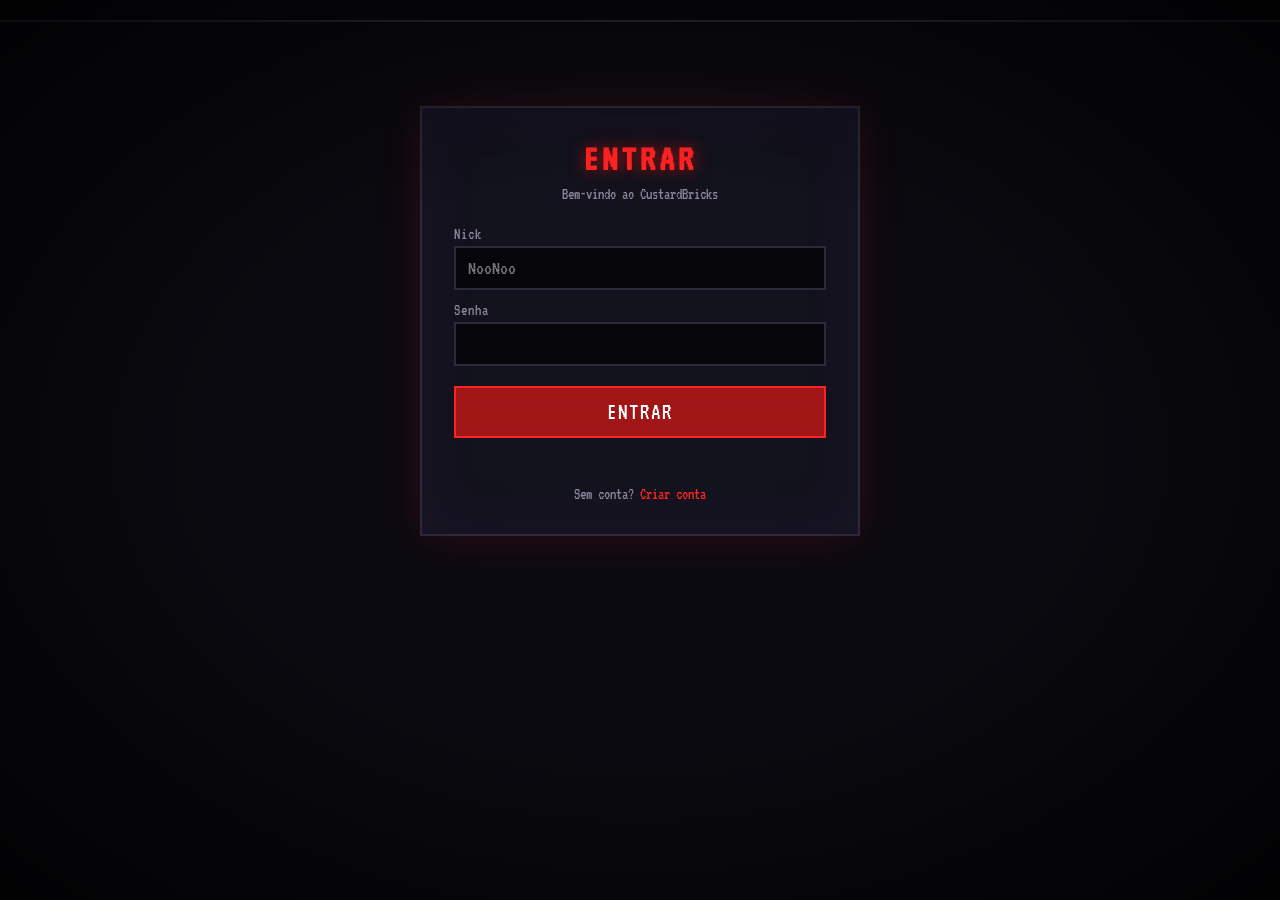
<file: index.html>
<!DOCTYPE html>
<html lang="pt-BR"><head>
<meta charset="UTF-8"><title>CustardBricks — Home</title>
<link href="https://fonts.googleapis.com/css2?family=VT323&display=swap" rel="stylesheet">
<link rel="stylesheet" href="app.css">
<style>
.hero-v5{position:relative;min-height:380px;border:2px solid var(--border);background:#0a0612;overflow:hidden;margin-bottom:28px;display:flex;align-items:flex-end;padding:36px}
.hero-v5::before{content:"";position:absolute;inset:0;background:
  radial-gradient(circle at 20% 30%,rgba(255,34,34,.35),transparent 45%),
  radial-gradient(circle at 80% 70%,rgba(123,47,190,.45),transparent 45%),
  radial-gradient(circle at 50% 100%,rgba(63,161,75,.15),transparent 40%);
  animation:heroPulse 8s ease-in-out infinite alternate}
@keyframes heroPulse{0%{filter:brightness(1)}100%{filter:brightness(1.35)}}
.hero-v5::after{content:"";position:absolute;inset:0;background:
  repeating-linear-gradient(45deg,transparent 0,transparent 12px,rgba(255,34,34,.03) 12px,rgba(255,34,34,.03) 13px);pointer-events:none}
.hero-content{position:relative;z-index:2;max-width:640px}
.hero-eyebrow{display:inline-block;padding:3px 12px;background:rgba(255,34,34,.15);border:1px solid var(--red);color:var(--red);font-size:14px;letter-spacing:3px;margin-bottom:14px}
.hero-v5 h2{font-size:52px;margin:0 0 10px;color:#fff;text-shadow:0 0 24px var(--red),0 0 48px var(--purple);letter-spacing:2px;line-height:1.05}
.hero-v5 p{color:var(--text);font-size:20px;margin:0 0 22px;line-height:1.4;max-width:520px}
.hero-actions{display:flex;gap:10px;flex-wrap:wrap}
.hero-actions .btn{padding:12px 26px;font-size:22px}
.stats-bar{display:grid;grid-template-columns:repeat(4,1fr);gap:2px;background:var(--border);border:2px solid var(--border);margin-bottom:32px}
@media(max-width:720px){.stats-bar{grid-template-columns:repeat(2,1fr)}}
.stat-cell{background:var(--bg2);padding:18px 20px;text-align:center;transition:.2s}
.stat-cell:hover{background:var(--bg3)}
.stat-num{font-size:34px;color:var(--red);text-shadow:0 0 12px var(--red-dark);letter-spacing:1px}
.stat-lbl{font-size:14px;color:var(--text-dim);letter-spacing:2px;margin-top:2px}
.sec-hd{display:flex;justify-content:space-between;align-items:center;margin:34px 0 16px;padding-left:12px;border-left:4px solid var(--red)}
.sec-hd h2{font-size:26px;letter-spacing:2px;margin:0;color:var(--text)}
.sec-hd .link{color:var(--purple);font-size:16px;cursor:pointer;letter-spacing:1px;transition:.15s}
.sec-hd .link:hover{color:var(--red);text-shadow:0 0 6px var(--red)}
.cat-badge{display:inline-block;font-size:12px;padding:2px 9px;background:rgba(123,47,190,.2);border:1px solid var(--purple);color:var(--purple);letter-spacing:1px;margin-left:8px}
.game-card-v5{background:var(--bg2);border:2px solid var(--border);overflow:hidden;cursor:pointer;transition:.2s;position:relative;display:flex;flex-direction:column}
.game-card-v5:hover{border-color:var(--red);transform:translateY(-4px);box-shadow:0 10px 30px rgba(255,34,34,.3)}
.game-thumb-v5{height:140px;position:relative;overflow:hidden}
.game-thumb-v5::after{content:"";position:absolute;inset:0;background:radial-gradient(ellipse at center,transparent 30%,rgba(0,0,0,.6) 100%);pointer-events:none}
.game-thumb-v5 .initial{position:absolute;inset:0;display:flex;align-items:center;justify-content:center;font-size:78px;font-weight:bold;color:#fff;text-shadow:0 6px 20px rgba(0,0,0,.8);z-index:1}
.game-info-v5{padding:14px 16px;flex:1;display:flex;flex-direction:column}
.game-name-v5{color:var(--red);font-size:21px;margin:0 0 4px;letter-spacing:1px;overflow:hidden;text-overflow:ellipsis;white-space:nowrap}
.game-author-v5{color:var(--text-dim);font-size:14px;margin-bottom:8px}
.game-meta-v5{display:flex;gap:12px;color:var(--text-dim);font-size:14px;margin-top:auto;align-items:center}
.game-meta-v5 .stat{display:flex;align-items:center;gap:3px}
.play-btn-v5{width:100%;padding:9px;background:var(--red-dark);border:none;border-top:2px solid var(--red);color:#fff;font-size:19px;letter-spacing:2px;cursor:pointer;transition:.15s;font-family:inherit}
.game-card-v5:hover .play-btn-v5{background:var(--red);box-shadow:0 -4px 20px rgba(255,34,34,.4)}
.how-grid{display:grid;grid-template-columns:repeat(auto-fill,minmax(240px,1fr));gap:14px}
.how-card{background:var(--bg2);border:2px solid var(--border);padding:20px;transition:.15s}
.how-card:hover{border-color:var(--purple)}
.how-card .num{font-size:42px;color:var(--red);text-shadow:0 0 16px var(--red-dark);line-height:1}
.how-card h4{margin:6px 0;color:var(--text);font-size:19px;letter-spacing:1px}
.how-card p{margin:0;color:var(--text-dim);font-size:15px;line-height:1.4}
</style>
</head><body>
<nav id="topnav" class="topnav"></nav>
<main class="page">

<div id="authView" style="display:none;">
  <div class="auth-card">
    <h1 id="aTitle">ENTRAR</h1>
    <p class="sub" id="aSub">Bem-vindo ao CustardBricks</p>
    <div class="field"><label>Nick</label><input type="text" id="aUser" maxlength="20" placeholder="NooNoo"></div>
    <div class="field" id="aEmailF" style="display:none;"><label>Email</label><input type="email" id="aEmail" maxlength="60"></div>
    <div class="field"><label>Senha</label><input type="password" id="aPass" maxlength="32"></div>
    <button class="btn primary" id="aBtn" style="width:100%;padding:12px;font-size:24px;margin-top:8px;">ENTRAR</button>
    <div class="auth-msg" id="aMsg"></div>
    <div class="auth-switch"><span id="aSwitchT">Sem conta?</span> <a id="aSwitchL">Criar conta</a></div>
  </div>
</div>

<div id="homeView" style="display:none;">
  <div class="hero-v5" id="hero"></div>
  <div class="stats-bar" id="statsBar"></div>

  <div class="sec-hd"><h2>🔥 EM DESTAQUE</h2><span class="link" onclick="location.href='descobrir.html'">Ver todos →</span></div>
  <div class="games-grid" id="featured"></div>

  <div class="sec-hd"><h2>🆕 RECENTES</h2><span class="link" onclick="location.href='descobrir.html'">Ver todos →</span></div>
  <div class="games-grid" id="recent"></div>

  <div class="sec-hd"><h2>👑 OFICIAIS</h2></div>
  <div class="games-grid" id="official"></div>

  <div class="sec-hd"><h2>🎮 COMO FUNCIONA</h2></div>
  <div class="how-grid">
    <div class="how-card"><div class="num">01</div><h4>Jogue</h4><p>Escolha um jogo do feed e colete custards para ganhar recompensas reais.</p></div>
    <div class="how-card"><div class="num">02</div><h4>Customize</h4><p>Gaste seus Custards no Mercado para desbloquear corpos, rostos, chapéus e efeitos.</p></div>
    <div class="how-card"><div class="num">03</div><h4>Crie</h4><p>Abra o Studio 3D e monte seu próprio mundo. Importe modelos GLB e escreva scripts em tempo real.</p></div>
    <div class="how-card"><div class="num">04</div><h4>Compartilhe</h4><p>Publique seu jogo com um clique. Qualquer pessoa na plataforma pode jogar.</p></div>
  </div>
</div>
</main>
<script src="core.js"></script>
<script src="shared.js"></script>
<script>
(function () {
  let mode = 'login';
  const $ = id => document.getElementById(id);

  function renderAuth() {
    $('aMsg').textContent = '';
    $('aTitle').textContent = mode === 'login' ? 'ENTRAR' : 'CRIAR CONTA';
    $('aSub').textContent = mode === 'login' ? 'Bem-vindo ao CustardBricks' : 'Junte-se e ganhe 500 Custards';
    $('aBtn').textContent = mode === 'login' ? 'ENTRAR' : 'REGISTRAR';
    $('aEmailF').style.display = mode === 'register' ? 'block' : 'none';
    $('aSwitchT').textContent = mode === 'login' ? 'Sem conta?' : 'Já tem conta?';
    $('aSwitchL').textContent = mode === 'login' ? 'Criar conta' : 'Entrar';
  }
  $('aSwitchL').onclick = () => { mode = mode === 'login' ? 'register' : 'login'; renderAuth(); };
  $('aBtn').onclick = () => {
    const u = $('aUser').value.trim(), e = $('aEmail').value.trim(), p = $('aPass').value;
    const r = mode === 'login' ? CORE.login(u, p) : CORE.register(u, e, p);
    if (!r.ok) { $('aMsg').textContent = r.error; return; }
    toast(mode === 'login' ? 'Bem-vindo de volta!' : 'Conta criada! +500 Custards', true);
    route();
  };
  ['aUser','aPass','aEmail'].forEach(id => $(id).addEventListener('keydown', ev => { if (ev.key === 'Enter') $('aBtn').click(); }));

  const COLORS = ['#7b2fbe','#ff2222','#3fa14b','#e8d347','#e8b347','#4a1a72'];
  const colorFor = (id) => COLORS[(id||'').length % COLORS.length];

  function gameCard(g) {
    const bg = colorFor(g.id);
    const initial = (g.name || '?')[0].toUpperCase();
    const cat = g.category || 'Adventure';
    return `<div class="game-card-v5" onclick="play('${g.id}')">
      <div class="game-thumb-v5" style="background:linear-gradient(135deg,${bg},#1a1a26);">
        <span class="initial">${initial}</span>
      </div>
      <div class="game-info-v5">
        <h3 class="game-name-v5">${escapeHTML(g.name)}</h3>
        <div class="game-author-v5">por @${escapeHTML(g.author)}<span class="cat-badge">${cat}</span></div>
        <div class="game-meta-v5">
          <span class="stat">▶ ${g.plays||0}</span>
          <span class="stat">♥ ${g.likes||0}</span>
          ${g.official ? '<span style="color:var(--red);margin-left:auto;font-size:12px;letter-spacing:1px">OFICIAL</span>' : ''}
        </div>
      </div>
      <button class="play-btn-v5">▶ JOGAR</button>
    </div>`;
  }

  window.play = function (id) {
    CORE.incrementPlays(id);
    CORE.setSelectedGame(id);
    location.href = 'engine.html';
  };

  function renderHome() {
    const games = CORE.getGames();
    const hero = games[0];
    if (hero) {
      $('hero').innerHTML = `
        <div class="hero-content">
          <span class="hero-eyebrow">⭐ DESTAQUE</span>
          <h2>${escapeHTML(hero.name)}</h2>
          <p>${escapeHTML(hero.description || 'Explore este mundo 3D.')}</p>
          <div class="hero-actions">
            <button class="btn primary" onclick="play('${hero.id}')">▶ JOGAR AGORA</button>
            <button class="btn" onclick="location.href='studio.html'">🛠 CRIAR MEU JOGO</button>
          </div>
        </div>`;
    }
    const totalGames = games.length;
    const totalPlays = games.reduce((s,g) => s + (g.plays||0), 0);
    const totalCustards = CORE.getCustards();
    const myGames = CORE.getMyGames().length;
    $('statsBar').innerHTML = `
      <div class="stat-cell"><div class="stat-num">${totalGames}</div><div class="stat-lbl">JOGOS</div></div>
      <div class="stat-cell"><div class="stat-num">${totalPlays}</div><div class="stat-lbl">PARTIDAS</div></div>
      <div class="stat-cell"><div class="stat-num" style="color:var(--gold);text-shadow:0 0 12px rgba(232,179,71,.5)">${totalCustards}</div><div class="stat-lbl">SEUS CUSTARDS</div></div>
      <div class="stat-cell"><div class="stat-num" style="color:var(--purple)">${myGames}</div><div class="stat-lbl">SEUS JOGOS</div></div>
    `;
    $('featured').innerHTML = games.slice(0, 4).map(gameCard).join('') || '<div class="empty" style="grid-column:1/-1">Sem jogos ainda. Crie no Studio!</div>';
    $('recent').innerHTML = games.slice(4, 8).map(gameCard).join('') || '<div class="empty" style="grid-column:1/-1">Nenhum jogo recente.</div>';
    const officials = games.filter(g => g.official);
    $('official').innerHTML = officials.length ? officials.map(gameCard).join('') : '<div class="empty" style="grid-column:1/-1">Sem jogos oficiais.</div>';
  }

  function route() {
    const u = CORE.getCurrentUser();
    if (u) {
      $('authView').style.display = 'none';
      $('homeView').style.display = 'block';
      renderHome();
    } else {
      $('authView').style.display = 'block';
      $('homeView').style.display = 'none';
      renderAuth();
    }
    // Sempre renderiza o menu (agora ele mostra o botão "Entrar" se deslogado)
    renderNav();
  }
  route();
  window.addEventListener('focus', () => { if (CORE.getCurrentUser()) { renderNav(); route(); } });
})();
</script>
</body></html>
</file>
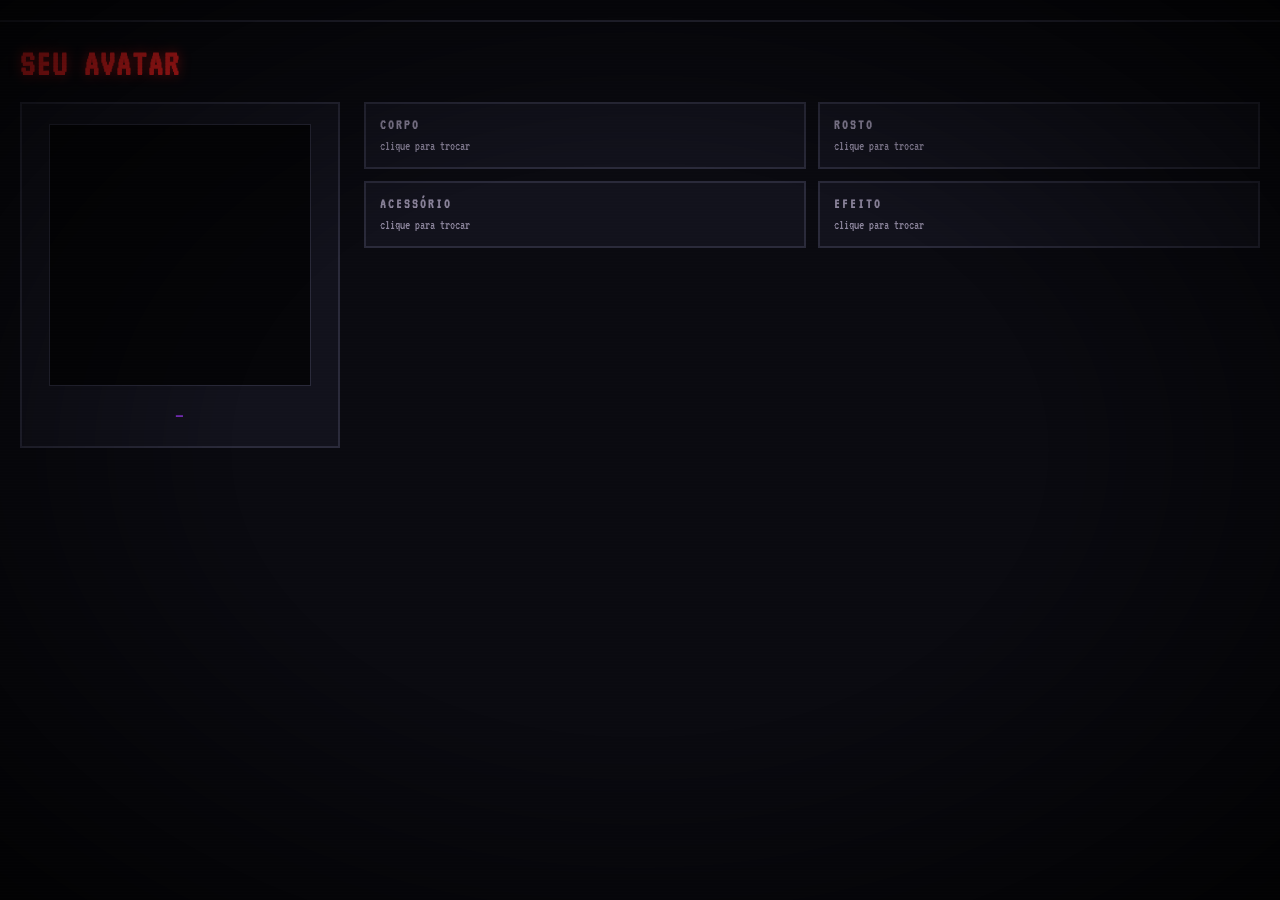
<file: avatar.html>
<!DOCTYPE html>
<html lang="pt-BR"><head>
<meta charset="UTF-8"><title>Avatar — CustardBricks</title>
<link href="https://fonts.googleapis.com/css2?family=VT323&display=swap" rel="stylesheet">
<link rel="stylesheet" href="app.css">
</head><body>
<nav id="topnav" class="topnav"></nav>
<main class="page">
  <h1>SEU AVATAR</h1>
  <div class="avatar-layout">
    <div class="avatar-box">
      <canvas id="avatarCanvas" width="260" height="260"></canvas>
      <div class="avatar-name" id="avatarName">—</div>
    </div>
    <div class="slots-panel">
      <div class="slot" data-slot="body"><h4>CORPO</h4><div id="slot-body"></div><div class="hint">clique para trocar</div></div>
      <div class="slot" data-slot="face"><h4>ROSTO</h4><div id="slot-face"></div><div class="hint">clique para trocar</div></div>
      <div class="slot" data-slot="accessory"><h4>ACESSÓRIO</h4><div id="slot-accessory"></div><div class="hint">clique para trocar</div></div>
      <div class="slot" data-slot="effect"><h4>EFEITO</h4><div id="slot-effect"></div><div class="hint">clique para trocar</div></div>
    </div>
  </div>
</main>
<div class="modal-bg" id="invModal">
  <div class="modal-card">
    <div class="modal-hd"><h2 id="invTitle">ESCOLHER</h2><button class="modal-close" onclick="document.getElementById('invModal').classList.remove('show')">✕</button></div>
    <div class="modal-bd"><div class="inventory-grid" id="invGrid"></div></div>
  </div>
</div>
<script src="core.js"></script>
<script src="shared.js"></script>
<script>
(function () {
  const canvas = document.getElementById('avatarCanvas');
  const ctx = canvas.getContext('2d');
  let pickerSlot = null;

  function draw() {
    const av = CORE.getAvatar();
    const W = canvas.width, H = canvas.height;
    ctx.clearRect(0,0,W,H);
    ctx.fillStyle = '#050508'; ctx.fillRect(0,0,W,H);
    ctx.strokeStyle = 'rgba(123,47,190,.12)';
    for (let i=0;i<W;i+=20){ ctx.beginPath(); ctx.moveTo(i,0); ctx.lineTo(i,H); ctx.stroke(); ctx.beginPath(); ctx.moveTo(0,i); ctx.lineTo(W,i); ctx.stroke(); }
    const cx = W/2, cy = H/2 + 10, R = 70;
    // Effects behind
    if (av.effect === 'fx_glow') { const g = ctx.createRadialGradient(cx,cy,20,cx,cy,110); g.addColorStop(0,'rgba(123,47,190,.7)'); g.addColorStop(1,'rgba(123,47,190,0)'); ctx.fillStyle=g; ctx.fillRect(0,0,W,H); }
    if (av.effect === 'fx_fire') { const g = ctx.createRadialGradient(cx,cy,20,cx,cy,130); g.addColorStop(0,'rgba(255,100,0,.55)'); g.addColorStop(1,'rgba(255,0,0,0)'); ctx.fillStyle=g; ctx.fillRect(0,0,W,H); }
    // Shadow
    ctx.fillStyle = 'rgba(0,0,0,.5)'; ctx.beginPath(); ctx.ellipse(cx, cy+R+10, R*.9, R*.25, 0, 0, Math.PI*2); ctx.fill();
    const color = (CORE.getMarketItem(av.body)||{}).color || '#7b2fbe';
    // Ears
    ctx.fillStyle = color; ctx.strokeStyle = '#000'; ctx.lineWidth = 3;
    ctx.beginPath(); ctx.arc(cx - R*.65, cy - R*.65, R*.22, 0, Math.PI*2); ctx.fill(); ctx.stroke();
    ctx.beginPath(); ctx.arc(cx + R*.65, cy - R*.65, R*.22, 0, Math.PI*2); ctx.fill(); ctx.stroke();
    // Body
    ctx.fillStyle = color; ctx.beginPath(); ctx.arc(cx,cy,R,0,Math.PI*2); ctx.fill(); ctx.stroke();
    // Face white
    ctx.fillStyle = 'rgba(255,255,255,.95)'; ctx.beginPath(); ctx.arc(cx, cy+8, R*.72, 0, Math.PI*2); ctx.fill();
    // Eyes + mouth
    ctx.fillStyle = '#000';
    if (av.face === 'face_bloody') { ctx.shadowColor='#f00'; ctx.shadowBlur=15; ctx.fillStyle='#f00'; }
    else if (av.face === 'face_glitch') { ctx.fillStyle='#f0f'; }
    ctx.beginPath(); ctx.arc(cx-R*.25, cy-R*.05, R*.11, 0, Math.PI*2); ctx.arc(cx+R*.25, cy-R*.05, R*.11, 0, Math.PI*2); ctx.fill();
    ctx.shadowBlur = 0;
    ctx.strokeStyle = av.face==='face_creepy'?'#a00':'#000';
    ctx.lineWidth = R*.09;
    ctx.beginPath(); ctx.arc(cx, cy+R*.15, R*.3, .15*Math.PI, .85*Math.PI); ctx.stroke();
    // Accessory
    ctx.strokeStyle = '#ddd'; ctx.fillStyle = '#ddd'; ctx.lineWidth = 3;
    if (av.accessory === 'acc_antenna') {
      ctx.beginPath(); ctx.moveTo(cx, cy-R*1.1); ctx.lineTo(cx, cy-R*1.8); ctx.stroke();
      ctx.beginPath(); ctx.arc(cx, cy-R*1.85, R*.13, 0, Math.PI*2); ctx.fill();
    } else if (av.accessory === 'acc_hat') {
      ctx.fillStyle = '#1a1a1a';
      ctx.fillRect(cx-R*.55, cy-R*1.35, R*1.1, R*.15);
      ctx.fillRect(cx-R*.4, cy-R*2.1, R*.8, R*.7);
    } else if (av.accessory === 'acc_horns') {
      ctx.fillStyle = '#a00';
      ctx.beginPath(); ctx.moveTo(cx-R*.55, cy-R*.85); ctx.lineTo(cx-R*.75, cy-R*1.6); ctx.lineTo(cx-R*.3, cy-R*.95); ctx.closePath(); ctx.fill();
      ctx.beginPath(); ctx.moveTo(cx+R*.55, cy-R*.85); ctx.lineTo(cx+R*.75, cy-R*1.6); ctx.lineTo(cx+R*.3, cy-R*.95); ctx.closePath(); ctx.fill();
    } else if (av.accessory === 'acc_crown') {
      ctx.fillStyle = '#e8b347';
      ctx.beginPath(); ctx.moveTo(cx-R*.55, cy-R*1.05); ctx.lineTo(cx-R*.55, cy-R*1.65); ctx.lineTo(cx-R*.25, cy-R*1.35); ctx.lineTo(cx, cy-R*1.75); ctx.lineTo(cx+R*.25, cy-R*1.35); ctx.lineTo(cx+R*.55, cy-R*1.65); ctx.lineTo(cx+R*.55, cy-R*1.05); ctx.closePath(); ctx.fill();
    } else if (av.accessory === 'acc_halo') {
      ctx.strokeStyle = '#ffd700'; ctx.lineWidth = 4; ctx.shadowColor='#ffd700'; ctx.shadowBlur=20;
      ctx.beginPath(); ctx.ellipse(cx, cy-R*1.55, R*.4, R*.15, 0, 0, Math.PI*2); ctx.stroke(); ctx.shadowBlur = 0;
    }
  }

  function renderSlot(slot) {
    const av = CORE.getAvatar();
    const item = CORE.getMarketItem(av[slot]);
    if (!item) return;
    const el = document.getElementById('slot-'+slot);
    if (item.icon === 'swatch') el.innerHTML = `<span class="swatch" style="background:${item.color}"></span><div class="item-name">${escapeHTML(item.name)}</div>`;
    else el.innerHTML = `<span class="item-icon">${item.icon}</span><div class="item-name">${escapeHTML(item.name)}</div>`;
  }

  function openPicker(slot) {
    pickerSlot = slot;
    const av = CORE.getAvatar();
    const inv = CORE.getInventory();
    const items = CORE.MARKET_ITEMS.filter(i => i.slot === slot && inv.includes(i.id));
    document.getElementById('invTitle').textContent = 'ESCOLHER ' + slot.toUpperCase();
    const grid = document.getElementById('invGrid');
    grid.innerHTML = items.map(i => {
      const eq = i.id === av[slot];
      const iconHTML = i.icon === 'swatch' ? `<span class="swatch" style="background:${i.color}"></span>` : `<span class="icon">${i.icon}</span>`;
      return `<div class="inv-item ${eq?'equipped':''}" data-id="${i.id}">${iconHTML}<div class="name">${escapeHTML(i.name)}</div></div>`;
    }).join('') || '<div class="empty" style="grid-column:1/-1">Nenhum item nesta categoria. Compre no Mercado!</div>';
    grid.querySelectorAll('.inv-item').forEach(el => el.onclick = () => {
      const r = CORE.equipItem(el.dataset.id);
      if (r.ok) { toast('Equipado!', true); document.getElementById('invModal').classList.remove('show'); draw(); renderSlot(slot); renderNav(); }
      else toast(r.error, false);
    });
    document.getElementById('invModal').classList.add('show');
  }

  document.querySelectorAll('.slot').forEach(s => s.onclick = () => openPicker(s.dataset.slot));
  const u = CORE.getCurrentUser();
  document.getElementById('avatarName').textContent = '@' + u.username;
  ['body','face','accessory','effect'].forEach(renderSlot);
  draw();
})();
</script>
</body></html>
</file>
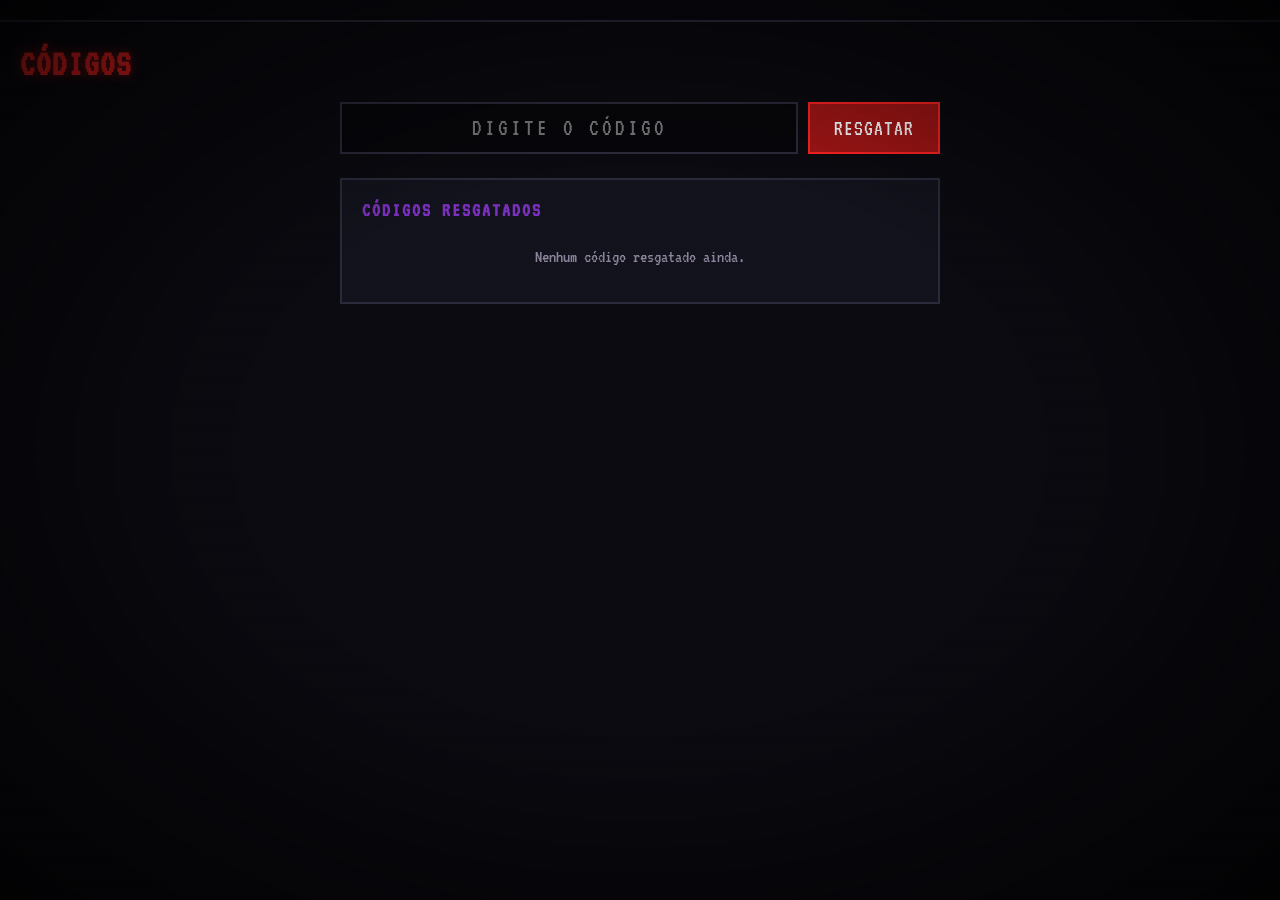
<file: codigos.html>
<!DOCTYPE html>
<html lang="pt-BR"><head>
<meta charset="UTF-8"><title>Códigos — CustardBricks</title>
<link href="https://fonts.googleapis.com/css2?family=VT323&display=swap" rel="stylesheet">
<link rel="stylesheet" href="app.css">
</head><body>
<nav id="topnav" class="topnav"></nav>
<main class="page">
  <h1>CÓDIGOS</h1>
  <div class="codes-layout">
    <div class="code-input-row">
      <input class="code-input" id="code" placeholder="DIGITE O CÓDIGO" maxlength="20">
      <button class="btn primary" id="btn" style="padding:0 24px;font-size:22px;">RESGATAR</button>
    </div>
    <div class="redeemed-list">
      <h3>CÓDIGOS RESGATADOS</h3>
      <div id="list"></div>
    </div>
  </div>
</main>
<script src="core.js"></script>
<script src="shared.js"></script>
<script>
(function () {
  function render() {
    const list = CORE.getRedeemedCodes();
    document.getElementById('list').innerHTML = list.length
      ? list.map(c => `<div class="redeemed-item"><span>${escapeHTML(c)}</span><span style="color:var(--ok)">✓</span></div>`).join('')
      : '<div style="color:var(--text-dim);text-align:center;padding:16px;">Nenhum código resgatado ainda.</div>';
  }
  function redeem() {
    const r = CORE.redeemCode(document.getElementById('code').value);
    if (r.ok) { toast(`+${r.custards} Custards! Saldo: ${r.balance}`, true); document.getElementById('code').value = ''; render(); renderNav(); }
    else toast(r.error, false);
  }
  document.getElementById('btn').onclick = redeem;
  document.getElementById('code').addEventListener('keydown', e => { if (e.key === 'Enter') redeem(); });
  render();
})();
</script>
</body></html>
</file>
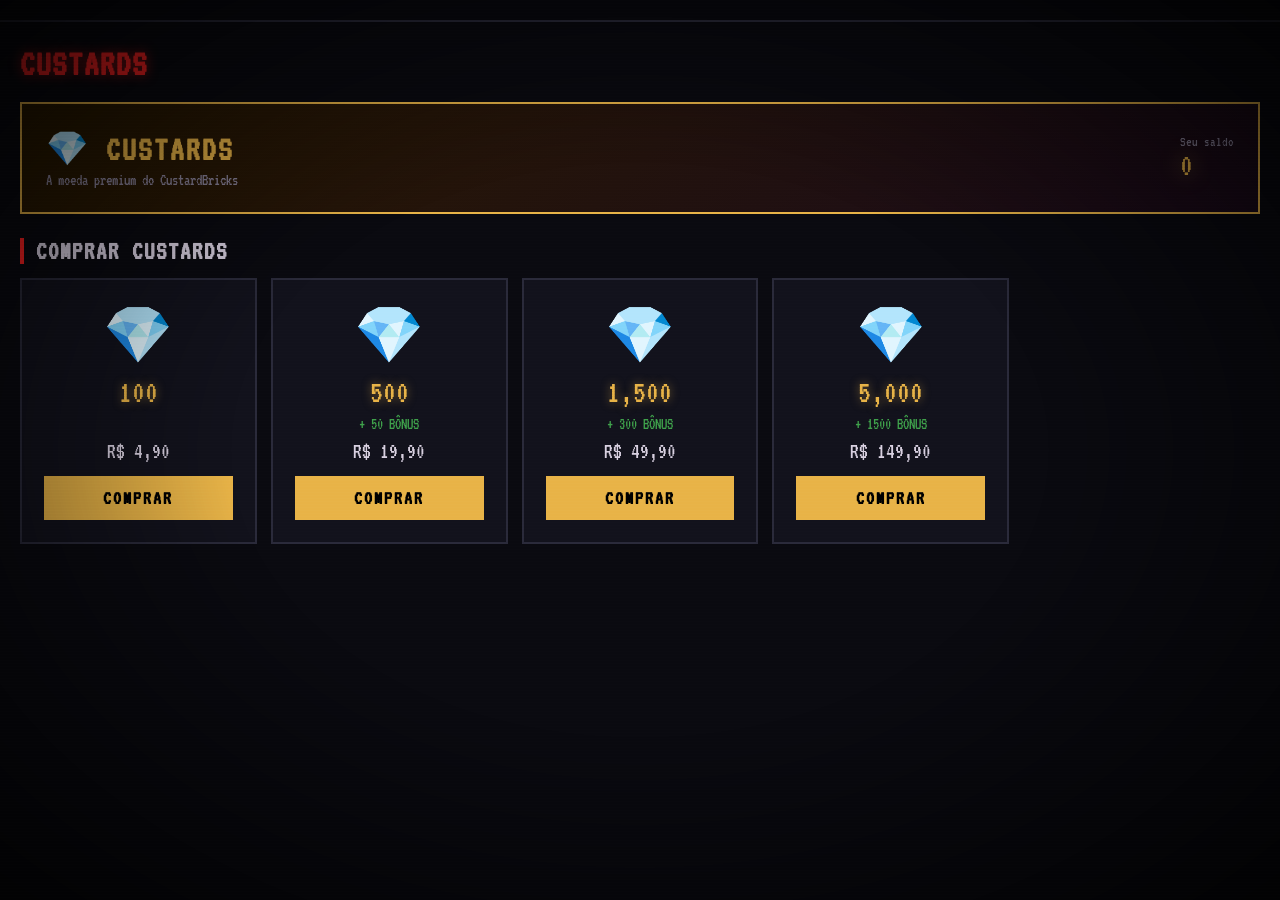
<file: custards.html>
<!DOCTYPE html>
<html lang="pt-BR"><head>
<meta charset="UTF-8"><title>Custards — CustardBricks</title>
<link href="https://fonts.googleapis.com/css2?family=VT323&display=swap" rel="stylesheet">
<link rel="stylesheet" href="app.css">
</head><body>
<nav id="topnav" class="topnav"></nav>
<main class="page">
  <h1>CUSTARDS</h1>
  <div class="pkg-hero">
    <div><h2>💎 CUSTARDS</h2><p style="color:var(--text-dim);font-size:16px;margin:4px 0 0;">A moeda premium do CustardBricks</p></div>
    <div><div style="color:var(--text-dim);font-size:14px;">Seu saldo</div><div class="balance" id="balance">0</div></div>
  </div>
  <h2 class="sec">COMPRAR CUSTARDS</h2>
  <div class="packages-grid" id="grid"></div>
</main>
<script src="core.js"></script>
<script src="shared.js"></script>
<script>
(function () {
  const pkgs = CORE.getCustardPackages();
  function render() {
    document.getElementById('balance').textContent = CORE.getCustards();
    document.getElementById('grid').innerHTML = pkgs.map(p => `
      <div class="pkg-card">
        <div class="pkg-icon">💎</div>
        <div class="pkg-amount">${p.custards.toLocaleString()}</div>
        <div class="pkg-bonus">${p.bonus>0?'+ '+p.bonus+' BÔNUS':'&nbsp;'}</div>
        <div class="pkg-price">${p.label}</div>
        <button class="pkg-buy" data-id="${p.id}">COMPRAR</button>
      </div>`).join('');
    document.querySelectorAll('.pkg-buy').forEach(b => b.onclick = () => {
      const pkg = pkgs.find(x => x.id === b.dataset.id);
      const total = pkg.custards + pkg.bonus;
      if (confirm(`Simular compra de ${pkg.custards}${pkg.bonus?'+'+pkg.bonus:''} Custards por ${pkg.label}?\n\n(Simulação — sem pagamento real)`)) {
        const r = CORE.purchaseCustards(b.dataset.id);
        if (r.ok) { toast(`+${total} Custards!`, true); render(); renderNav(); }
      }
    });
  }
  render();
})();
</script>
</body></html>
</file>
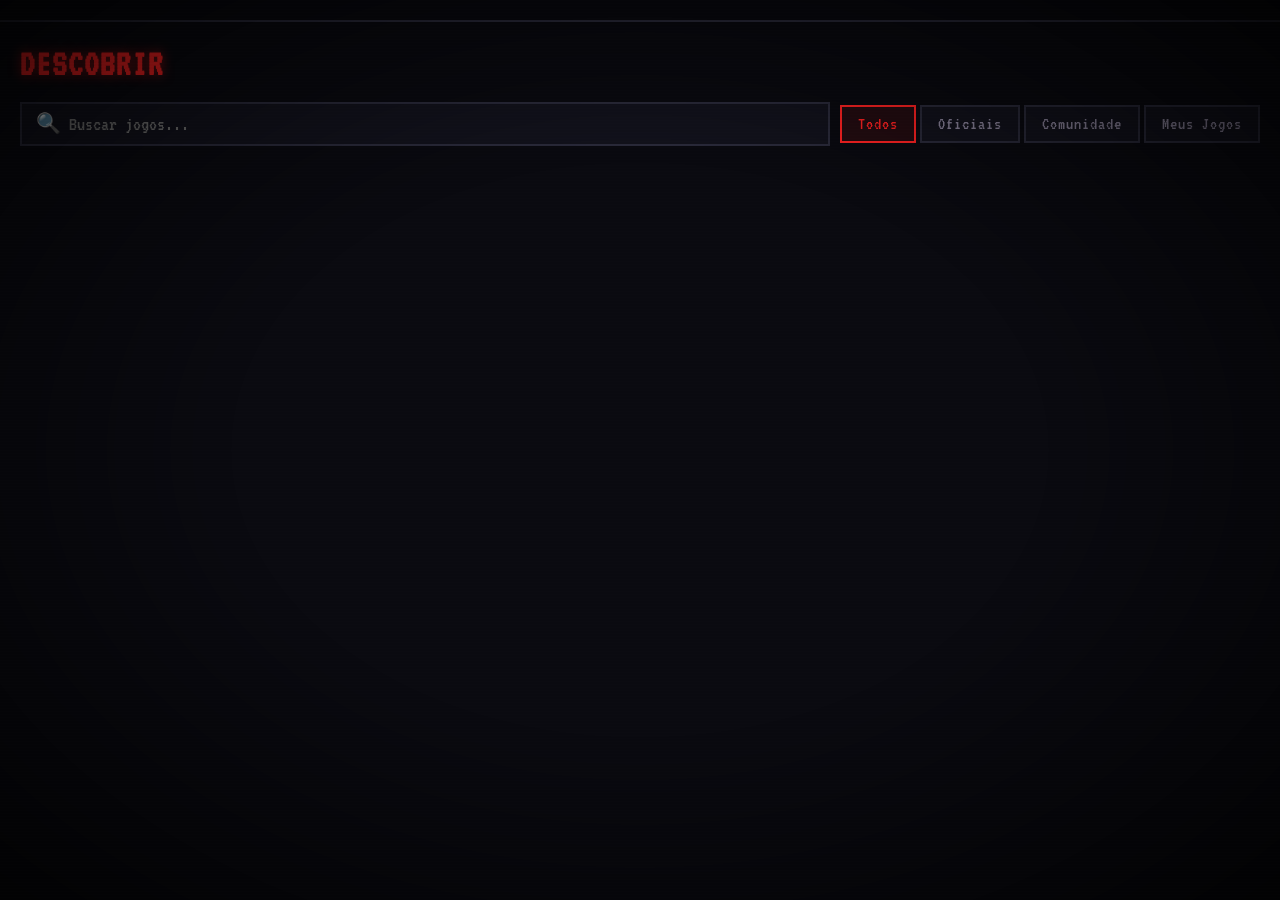
<file: descobrir.html>
<!DOCTYPE html>
<html lang="pt-BR"><head>
<meta charset="UTF-8"><title>Descobrir — CustardBricks</title>
<link href="https://fonts.googleapis.com/css2?family=VT323&display=swap" rel="stylesheet">
<link rel="stylesheet" href="app.css">
</head><body>
<nav id="topnav" class="topnav"></nav>
<main class="page">
  <h1>DESCOBRIR</h1>
  <div class="toolbar">
    <input class="search" id="search" placeholder="🔍 Buscar jogos...">
    <div class="filter-tabs">
      <button class="filter-tab active" data-f="all">Todos</button>
      <button class="filter-tab" data-f="official">Oficiais</button>
      <button class="filter-tab" data-f="community">Comunidade</button>
      <button class="filter-tab" data-f="mine">Meus Jogos</button>
    </div>
  </div>
  <div class="games-grid" id="grid"></div>
</main>
<script src="core.js"></script>
<script src="shared.js"></script>
<script>
(function () {
  let filter = 'all', query = '';
  function card(g) {
    const colors = ['#7b2fbe','#ff2222','#3fa14b','#e8d347','#e8b347','#4a1a72'];
    const bg = colors[g.name.length % colors.length];
    return `<div class="game-card" onclick="play('${g.id}')">
      <div class="game-thumb" style="background:linear-gradient(135deg,${bg},#1a1a26);"><span>${(g.name||'?')[0].toUpperCase()}</span></div>
      <div class="game-info">
        <h3 class="game-name">${escapeHTML(g.name)}</h3>
        <div class="game-author">por @${escapeHTML(g.author)}</div>
        <div class="game-stats"><span>▶ ${g.plays||0}</span><span>♥ ${g.likes||0}</span></div>
        <span class="game-badge ${g.official?'official':''}">${g.official?'OFICIAL':'COMUNIDADE'}</span>
      </div>
      <button class="play-btn">▶ JOGAR</button>
    </div>`;
  }
  window.play = (id) => { CORE.incrementPlays(id); CORE.setSelectedGame(id); location.href='engine.html'; };
  function render() {
    let games = CORE.getGames();
    if (filter === 'official') games = games.filter(g => g.official);
    else if (filter === 'community') games = games.filter(g => !g.official);
    else if (filter === 'mine') games = CORE.getMyGames();
    if (query) { const q = query.toLowerCase(); games = games.filter(g => g.name.toLowerCase().includes(q) || g.author.toLowerCase().includes(q)); }
    document.getElementById('grid').innerHTML = games.length ? games.map(card).join('') : '<div class="empty" style="grid-column:1/-1">Nenhum jogo encontrado.</div>';
  }
  document.getElementById('search').oninput = e => { query = e.target.value; render(); };
  document.querySelectorAll('.filter-tab').forEach(t => t.onclick = () => {
    document.querySelectorAll('.filter-tab').forEach(x => x.classList.remove('active'));
    t.classList.add('active'); filter = t.dataset.f; render();
  });
  render();
})();
</script>
</body></html>
</file>
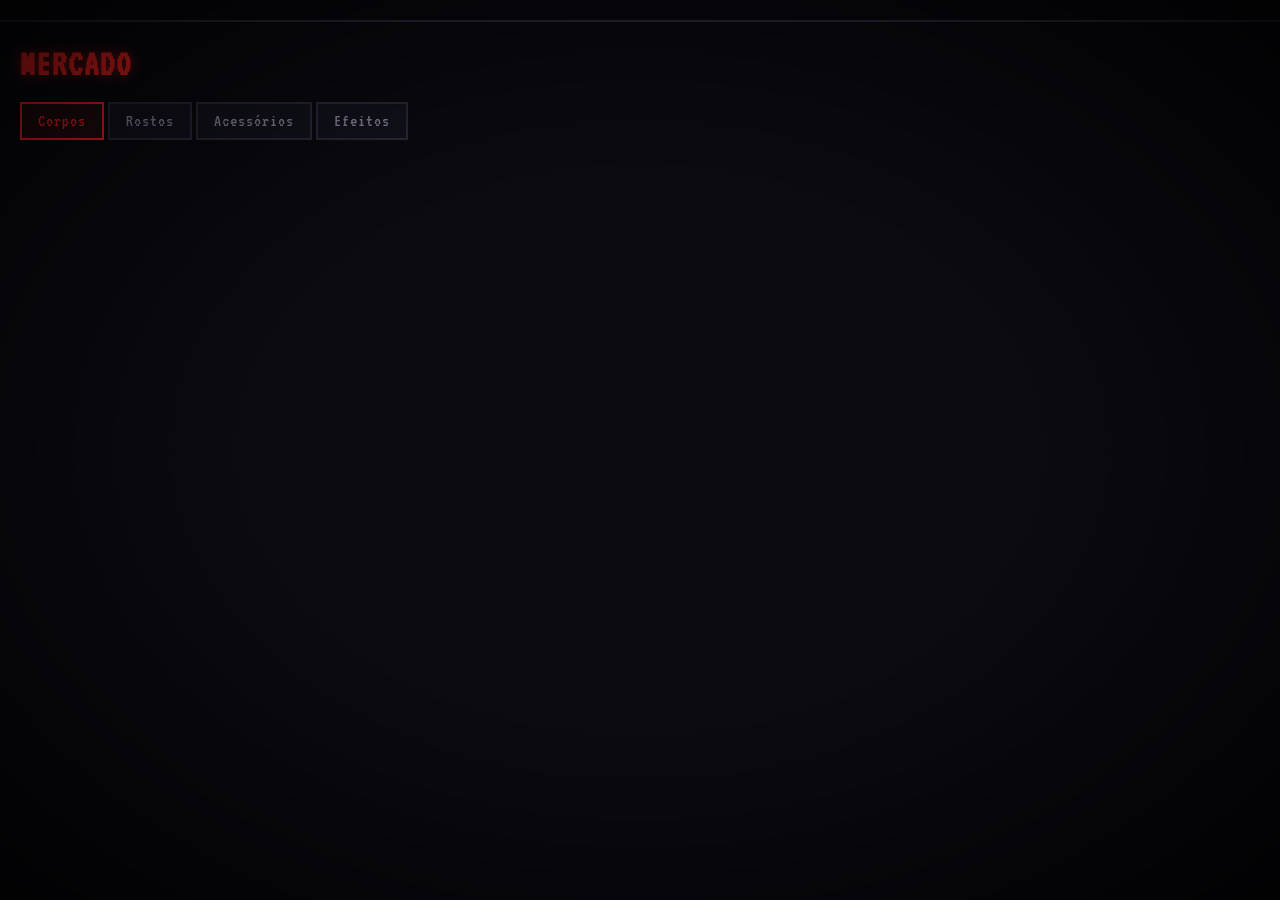
<file: mercado.html>
<!DOCTYPE html>
<html lang="pt-BR"><head>
<meta charset="UTF-8"><title>Mercado — CustardBricks</title>
<link href="https://fonts.googleapis.com/css2?family=VT323&display=swap" rel="stylesheet">
<link rel="stylesheet" href="app.css">
</head><body>
<nav id="topnav" class="topnav"></nav>
<main class="page">
  <h1>MERCADO</h1>
  <div class="toolbar">
    <div class="filter-tabs">
      <button class="filter-tab active" data-cat="body">Corpos</button>
      <button class="filter-tab" data-cat="face">Rostos</button>
      <button class="filter-tab" data-cat="accessory">Acessórios</button>
      <button class="filter-tab" data-cat="effect">Efeitos</button>
    </div>
  </div>
  <div class="market-grid" id="grid"></div>
</main>
<script src="core.js"></script>
<script src="shared.js"></script>
<script>
(function () {
  let cat = 'body';
  function render() {
    const items = CORE.getMarketItems().filter(i => i.category === cat);
    const grid = document.getElementById('grid');
    grid.innerHTML = items.map(item => {
      const iconHTML = item.icon === 'swatch' ? `<span class="swatch" style="background:${item.color}"></span>` : `<span class="item-icon">${item.icon}</span>`;
      const btn = item.owned ? `<button class="buy-btn owned" disabled>✓ COMPRADO</button>`
        : item.price === 0 ? `<button class="buy-btn" data-id="${item.id}">GRÁTIS</button>`
        : `<button class="buy-btn" data-id="${item.id}">COMPRAR • 💰${item.price}</button>`;
      return `<div class="market-item ${item.owned?'owned':''}">
        <span class="rarity ${item.rarity}">${item.rarity.toUpperCase()}</span>
        ${iconHTML}
        <h3>${escapeHTML(item.name)}</h3>
        <div class="price">${item.price===0?'GRÁTIS':'💰 '+item.price}</div>
        ${btn}
      </div>`;
    }).join('');
    grid.querySelectorAll('.buy-btn[data-id]').forEach(b => b.onclick = () => {
      const r = CORE.buyItem(b.dataset.id);
      if (r.ok) { toast('Comprado!', true); render(); renderNav(); } else toast(r.error, false);
    });
  }
  document.querySelectorAll('.filter-tab').forEach(t => t.onclick = () => {
    document.querySelectorAll('.filter-tab').forEach(x => x.classList.remove('active'));
    t.classList.add('active'); cat = t.dataset.cat; render();
  });
  render();
})();
</script>
</body></html>
</file>
<file: app.css>
:root{--bg:#0a0a10;--bg2:#12121c;--bg3:#1a1a26;--red:#ff2222;--red-dark:#a01515;--purple:#7b2fbe;--purple-dark:#4a1a72;--text:#d8d0e0;--text-dim:#8a839a;--border:#2a2a3a;--warn:#e8d347;--ok:#3fa14b;--gold:#e8b347}
*{box-sizing:border-box}
html,body{margin:0;padding:0;min-height:100%;background:var(--bg);color:var(--text);font-family:'VT323',monospace;font-size:18px}
body::before{content:"";position:fixed;inset:0;pointer-events:none;background:radial-gradient(ellipse at center,transparent 45%,rgba(0,0,0,.8) 100%);z-index:9990}
body::after{content:"";position:fixed;inset:0;pointer-events:none;background:repeating-linear-gradient(to bottom,rgba(255,255,255,.02) 0,rgba(255,255,255,.02) 1px,transparent 1px,transparent 3px);z-index:9991;mix-blend-mode:overlay;animation:fl .15s infinite}
@keyframes fl{0%{opacity:.9}50%{opacity:1}100%{opacity:.85}}
a{color:inherit;text-decoration:none}
button{font-family:'VT323',monospace;cursor:pointer}
input,textarea{font-family:'VT323',monospace}
.topnav{position:sticky;top:0;z-index:100;display:flex;align-items:center;gap:8px;padding:10px 20px;background:rgba(10,10,16,.96);border-bottom:2px solid var(--border);backdrop-filter:blur(8px);flex-wrap:wrap}
.logo{font-size:26px;letter-spacing:2px;color:var(--red);text-shadow:0 0 12px var(--red-dark);margin-right:14px;white-space:nowrap;cursor:pointer}
.logo span{color:var(--purple)}
.nav-links{display:flex;gap:2px;flex:1;flex-wrap:wrap}
.nav-link{padding:8px 14px;font:inherit;font-size:19px;background:transparent;border:2px solid transparent;color:var(--text-dim);cursor:pointer;letter-spacing:1px;transition:.15s}
.nav-link:hover{color:var(--text);border-color:var(--border)}
.nav-link.active{color:var(--red);border-color:var(--red);background:rgba(255,34,34,.08);text-shadow:0 0 8px var(--red-dark)}
.user-area{display:flex;align-items:center;gap:8px}
.balance-chip{display:flex;align-items:center;gap:6px;padding:5px 12px;background:rgba(232,179,71,.1);border:2px solid var(--gold);color:var(--gold);font-size:19px;text-shadow:0 0 6px rgba(232,179,71,.4)}
.user-chip{display:flex;align-items:center;gap:6px;padding:4px 10px;background:var(--bg3);border:2px solid var(--border);font-size:17px}
.mini-avatar{width:24px;height:24px;border-radius:50%;border:2px solid var(--purple);display:inline-block}
.btn{padding:6px 14px;font-size:18px;background:var(--bg3);color:var(--text);border:2px solid var(--border);letter-spacing:1px;transition:.15s}
.btn:hover{border-color:var(--red);color:var(--red)}
.btn.primary{background:var(--red-dark);border-color:var(--red);color:#fff}
.btn.primary:hover{background:var(--red);box-shadow:0 0 14px var(--red)}
.btn.ok{background:#1a5f24;border-color:var(--ok);color:#fff}
.btn:disabled{opacity:.4;cursor:not-allowed}
.page{max-width:1400px;margin:0 auto;padding:24px 20px 80px;position:relative;z-index:10}
.page h1{font-size:36px;letter-spacing:2px;color:var(--red);margin:0 0 20px;text-shadow:0 0 12px var(--red-dark)}
.page h2.sec{font-size:26px;letter-spacing:2px;margin:24px 0 14px;padding-left:12px;border-left:4px solid var(--red);color:var(--text)}
.toolbar{display:flex;gap:10px;margin-bottom:20px;flex-wrap:wrap;align-items:center}
.search{flex:1;min-width:200px;padding:10px 14px;background:var(--bg2);border:2px solid var(--border);color:var(--text);font-size:20px;outline:none}
.search:focus{border-color:var(--red);box-shadow:0 0 10px rgba(255,34,34,.3)}
.filter-tabs{display:flex;gap:4px;flex-wrap:wrap}
.filter-tab{padding:8px 16px;background:var(--bg2);border:2px solid var(--border);color:var(--text-dim);font-size:18px;cursor:pointer;letter-spacing:1px}
.filter-tab.active{border-color:var(--red);color:var(--red);background:rgba(255,34,34,.1)}
.games-grid{display:grid;grid-template-columns:repeat(auto-fill,minmax(260px,1fr));gap:16px}
.game-card{background:var(--bg2);border:2px solid var(--border);overflow:hidden;cursor:pointer;transition:.2s;position:relative}
.game-card:hover{border-color:var(--red);transform:translateY(-3px);box-shadow:0 8px 24px rgba(255,34,34,.25)}
.game-thumb{height:130px;position:relative;display:flex;align-items:center;justify-content:center;font-size:72px;font-weight:bold;color:#fff;text-shadow:0 4px 12px rgba(0,0,0,.8);overflow:hidden}
.game-thumb::after{content:"";position:absolute;inset:0;background:radial-gradient(ellipse at center,transparent 30%,rgba(0,0,0,.5) 100%)}
.game-info{padding:14px}
.game-name{color:var(--red);font-size:22px;margin:0 0 4px;letter-spacing:1px;overflow:hidden;text-overflow:ellipsis;white-space:nowrap}
.game-author{color:var(--text-dim);font-size:15px}
.game-stats{display:flex;gap:14px;margin-top:8px;color:var(--text-dim);font-size:15px}
.game-badge{display:inline-block;font-size:12px;padding:1px 8px;background:var(--purple-dark);color:#fff;letter-spacing:1px;margin-top:8px}
.game-badge.official{background:var(--red-dark)}
.game-card .play-btn{width:calc(100% - 28px);margin:0 14px 14px;padding:8px;background:var(--red-dark);border:2px solid var(--red);color:#fff;font-size:20px;letter-spacing:2px;transition:.15s}
.game-card .play-btn:hover{background:var(--red);box-shadow:0 0 16px var(--red)}
.avatar-layout{display:grid;grid-template-columns:320px 1fr;gap:24px}
@media(max-width:720px){.avatar-layout{grid-template-columns:1fr}}
.avatar-box{background:var(--bg2);border:2px solid var(--border);padding:20px;display:flex;flex-direction:column;align-items:center}
#avatarCanvas{background:#050508;border:1px solid var(--border);margin-bottom:12px;image-rendering:pixelated}
.avatar-name{color:var(--purple);font-size:22px;letter-spacing:2px;margin-top:6px}
.slots-panel{display:grid;grid-template-columns:1fr 1fr;gap:12px;align-content:start}
.slot{background:var(--bg2);border:2px solid var(--border);padding:14px;cursor:pointer;transition:.15s}
.slot:hover{border-color:var(--purple)}
.slot h4{margin:0 0 8px;color:var(--text-dim);font-size:14px;letter-spacing:2px}
.slot .item-name{color:var(--red);font-size:19px;letter-spacing:1px}
.slot .item-icon{font-size:30px;display:block;margin-bottom:4px}
.slot .swatch{width:40px;height:40px;border:2px solid #000;display:inline-block;margin-bottom:4px;border-radius:6px}
.slot .hint{color:var(--text-dim);font-size:13px;margin-top:4px}
.market-grid{display:grid;grid-template-columns:repeat(auto-fill,minmax(220px,1fr));gap:14px}
.market-item{background:var(--bg2);border:2px solid var(--border);padding:14px;position:relative;transition:.15s}
.market-item:hover{border-color:var(--purple)}
.market-item.owned{border-color:var(--purple-dark)}
.market-item .rarity{position:absolute;top:8px;right:8px;font-size:11px;padding:1px 8px;letter-spacing:1px}
.rarity.common{background:#2a2a3a;color:#aaa}
.rarity.rare{background:#1a4a6a;color:#6ac}
.rarity.epic{background:var(--purple-dark);color:#d8a}
.rarity.legendary{background:var(--gold);color:#000}
.market-item .item-icon{font-size:56px;display:block;text-align:center;margin:8px 0 10px}
.market-item .swatch{width:70px;height:70px;border:3px solid #000;border-radius:8px;display:block;margin:8px auto 10px}
.market-item h3{margin:0 0 8px;color:var(--red);font-size:20px;text-align:center}
.market-item .price{text-align:center;font-size:20px;color:var(--gold);margin-bottom:10px;text-shadow:0 0 6px rgba(232,179,71,.5)}
.market-item .buy-btn{width:100%;padding:6px;background:var(--purple-dark);border:2px solid var(--purple);color:#fff;font-size:18px;letter-spacing:2px;transition:.15s}
.market-item .buy-btn:hover{background:var(--purple);box-shadow:0 0 12px var(--purple)}
.market-item .buy-btn.owned{background:#1a5f24;border-color:var(--ok);cursor:default}
.pkg-hero{background:linear-gradient(135deg,#2a1a00,#1a0a1a);border:2px solid var(--gold);padding:24px;margin-bottom:24px;display:flex;justify-content:space-between;align-items:center;flex-wrap:wrap;gap:16px}
.pkg-hero h2{margin:0;color:var(--gold);font-size:34px;letter-spacing:2px}
.pkg-hero .balance{font-size:32px;color:var(--gold);text-shadow:0 0 20px rgba(232,179,71,.6)}
.packages-grid{display:grid;grid-template-columns:repeat(auto-fill,minmax(220px,1fr));gap:14px}
.pkg-card{background:var(--bg2);border:2px solid var(--border);padding:22px;text-align:center;transition:.15s}
.pkg-card:hover{border-color:var(--gold);transform:translateY(-2px)}
.pkg-icon{font-size:56px}
.pkg-amount{font-size:32px;color:var(--gold);text-shadow:0 0 10px rgba(232,179,71,.5);margin:8px 0}
.pkg-bonus{color:var(--ok);font-size:16px;margin-bottom:8px}
.pkg-price{color:var(--text);font-size:22px;margin-bottom:14px}
.pkg-buy{width:100%;padding:10px;background:var(--gold);color:#000;border:2px solid var(--gold);font-size:20px;letter-spacing:2px;font-weight:bold}
.pkg-buy:hover{filter:brightness(1.2);box-shadow:0 0 16px var(--gold)}
.codes-layout{max-width:600px;margin:0 auto}
.code-input-row{display:flex;gap:10px;margin-bottom:24px}
.code-input{flex:1;padding:12px 16px;background:#06060a;border:2px solid var(--border);color:var(--text);font-size:24px;text-transform:uppercase;letter-spacing:3px;outline:none;text-align:center}
.code-input:focus{border-color:var(--red);box-shadow:0 0 12px rgba(255,34,34,.4)}
.redeemed-list{background:var(--bg2);border:2px solid var(--border);padding:20px}
.redeemed-list h3{margin:0 0 12px;color:var(--purple);font-size:20px;letter-spacing:2px}
.redeemed-item{padding:8px 12px;background:#06060a;border-left:3px solid var(--ok);margin-bottom:6px;font-size:18px;display:flex;justify-content:space-between}
.modal-bg{position:fixed;inset:0;background:rgba(0,0,0,.85);display:none;align-items:center;justify-content:center;z-index:10000;padding:20px}
.modal-bg.show{display:flex;animation:fadeIn .2s}
@keyframes fadeIn{from{opacity:0}to{opacity:1}}
.modal-card{background:var(--bg2);border:2px solid var(--red);max-width:700px;width:100%;max-height:80vh;display:flex;flex-direction:column;box-shadow:0 0 40px rgba(255,34,34,.4)}
.modal-hd{padding:14px 20px;border-bottom:2px solid var(--border);display:flex;justify-content:space-between;align-items:center}
.modal-hd h2{margin:0;color:var(--red);font-size:24px;letter-spacing:2px}
.modal-close{background:none;border:none;color:var(--text-dim);font-size:28px;cursor:pointer;padding:0 8px}
.modal-close:hover{color:var(--red)}
.modal-bd{padding:20px;overflow-y:auto;flex:1}
.inventory-grid{display:grid;grid-template-columns:repeat(auto-fill,minmax(150px,1fr));gap:10px}
.inv-item{background:#06060a;border:2px solid var(--border);padding:10px;cursor:pointer;text-align:center;transition:.15s}
.inv-item:hover{border-color:var(--red)}
.inv-item.equipped{border-color:var(--ok);background:rgba(63,161,75,.1)}
.inv-item .icon{font-size:40px;display:block;margin-bottom:6px}
.inv-item .swatch{width:50px;height:50px;border:2px solid #000;margin:0 auto 6px;border-radius:6px;display:block}
.inv-item .name{color:var(--text);font-size:16px}
.toast{position:fixed;bottom:30px;left:50%;transform:translateX(-50%) translateY(120px);background:var(--bg2);border:2px solid var(--red);color:var(--text);padding:10px 24px;z-index:11000;transition:transform .3s;box-shadow:0 0 20px rgba(255,34,34,.5);max-width:90vw;text-align:center;font-size:18px}
.toast.show{transform:translateX(-50%) translateY(0)}
.toast.ok{border-color:var(--ok);box-shadow:0 0 20px rgba(63,161,75,.5)}
.empty{text-align:center;padding:40px;color:var(--text-dim);font-size:20px;border:2px dashed var(--border);background:var(--bg2)}
.auth-card{width:100%;max-width:440px;margin:60px auto;background:var(--bg2);border:2px solid var(--border);padding:32px;box-shadow:0 0 40px rgba(255,34,34,.15),inset 0 0 60px rgba(123,47,190,.08)}
.auth-card h1{text-align:center;color:var(--red);letter-spacing:4px;font-size:38px;margin:0 0 8px;text-shadow:0 0 16px var(--red-dark)}
.auth-card p.sub{text-align:center;color:var(--text-dim);font-size:16px;margin:0 0 24px}
.field{margin-bottom:12px}
.field label{display:block;color:var(--text-dim);font-size:16px;margin-bottom:4px;letter-spacing:1px}
.field input{width:100%;padding:10px 12px;background:#06060a;color:var(--text);border:2px solid var(--border);font-size:20px;outline:none}
.field input:focus{border-color:var(--red);box-shadow:0 0 10px rgba(255,34,34,.4)}
.auth-msg{min-height:24px;color:var(--red);text-align:center;font-size:16px;margin-top:8px}
.auth-switch{text-align:center;margin-top:16px;color:var(--text-dim);font-size:16px}
.auth-switch a{color:var(--red);cursor:pointer}
.hero{position:relative;height:320px;border:2px solid var(--border);background:linear-gradient(135deg,#1a0a2e,#2a0a0a);display:flex;align-items:flex-end;padding:32px;margin-bottom:30px;overflow:hidden}
.hero::before{content:"";position:absolute;inset:0;background:radial-gradient(circle at 70% 30%,rgba(255,34,34,.3),transparent 50%),radial-gradient(circle at 30% 70%,rgba(123,47,190,.4),transparent 50%);pointer-events:none}
.hero-content{position:relative;z-index:1;max-width:600px}
.hero-badge{display:inline-block;padding:2px 10px;background:var(--red-dark);border:1px solid var(--red);font-size:14px;letter-spacing:2px;margin-bottom:12px}
.hero h2{font-size:44px;margin:0 0 8px;color:#fff;text-shadow:0 0 20px var(--red);letter-spacing:2px}
.hero p{color:var(--text);font-size:20px;margin:0 0 20px;max-width:500px;line-height:1.3}
.hero-actions{display:flex;gap:10px}
.hero-actions .btn{padding:10px 24px;font-size:22px}
</file>
